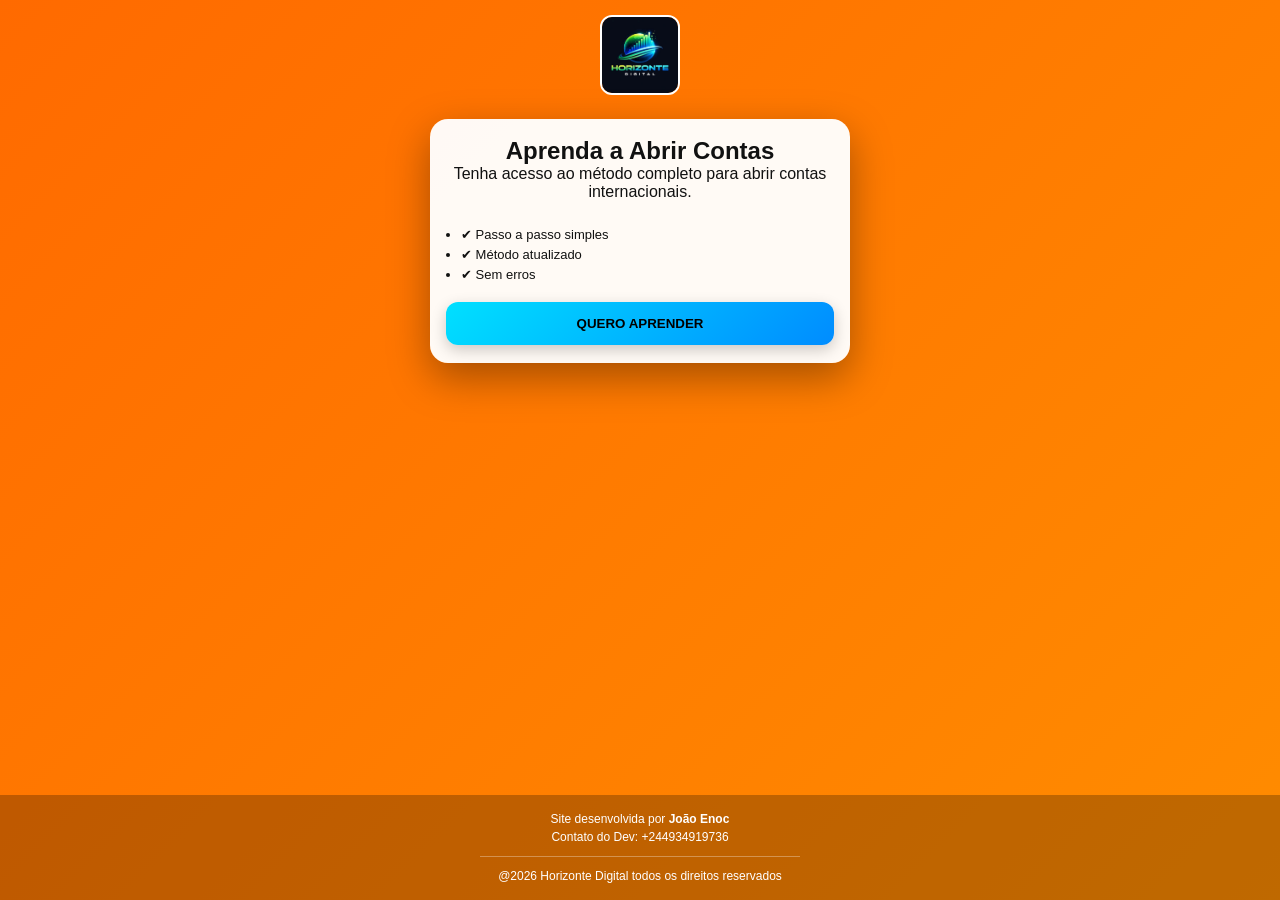
<file: aprender.html>
<!DOCTYPE html>
<html lang="pt">
<head>
<meta charset="UTF-8">
<title>Aprender</title>
<link rel="stylesheet" href="style.css">
</head>

<body>

<header>
    <img src="lgt.jpg" class="logo">
</header>

<section class="conteudo-page">
    <h1>Aprenda a Abrir Contas</h1>

    <p>Tenha acesso ao método completo para abrir contas internacionais.</p>
</br>
    <ul>
        <li>✔ Passo a passo simples</li>
        <li>✔ Método atualizado</li>
        <li>✔ Sem erros</li>
    </ul>

    <button onclick="whatsapp()">QUERO APRENDER</button>
</section>

<footer>
    <div class="footer-box">
                <p>Site desenvolvida por <strong>João Enoc</strong></p>
        <p>Contato do Dev: +244934919736</p>
        <hr>
                <p>@2026 Horizonte Digital todos os direitos reservados</p>
    </div>
</footer>

<script src="script.js"></script>
</body>
</html>
</file>
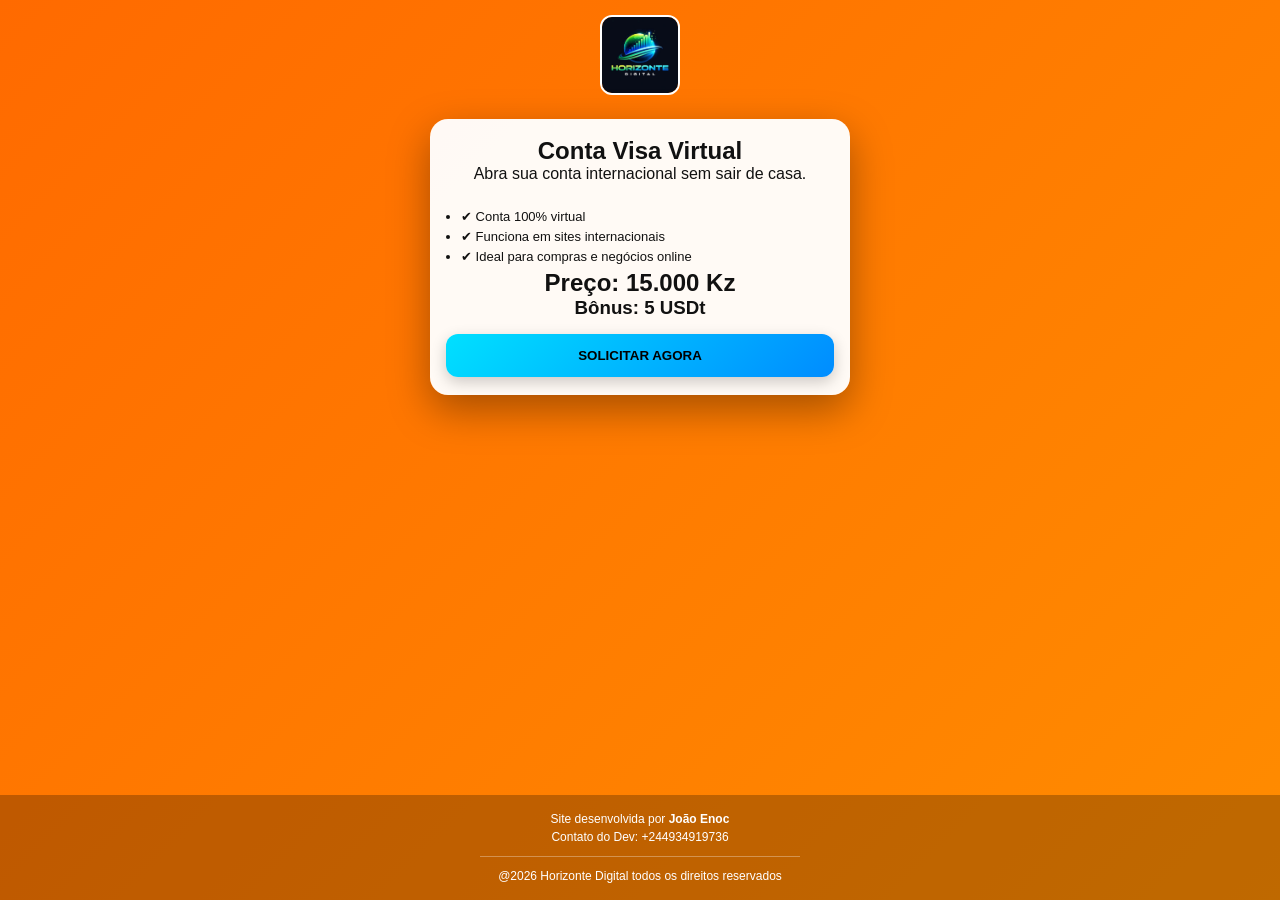
<file: conta.html>
<!DOCTYPE html>
<html lang="pt">
<head>
<meta charset="UTF-8">
<title>Conta Visa</title>
<link rel="stylesheet" href="style.css">
</head>

<body>

<header>
    <img src="lgt.jpg" class="logo">
</header>

<section class="conteudo-page">
    <h1>Conta Visa Virtual</h1>

    <p>Abra sua conta internacional sem sair de casa.</p>
</br>
    <ul>
        <li>✔ Conta 100% virtual</li>
        <li>✔ Funciona em sites internacionais</li>
        <li>✔ Ideal para compras e negócios online</li>
    </ul>

    <h2>Preço: 15.000 Kz</h2>
    <h3>Bônus: 5 USDt</h3>

    <button onclick="whatsapp()">SOLICITAR AGORA</button>
</section>

<footer>
    <div class="footer-box">
                <p>Site desenvolvida por <strong>João Enoc</strong></p>
        <p>Contato do Dev: +244934919736</p>
        <hr>
                <p>@2026 Horizonte Digital todos os direitos reservados</p>
    </div>
</footer>

<script src="script.js"></script>
</body>
</html>
</file>
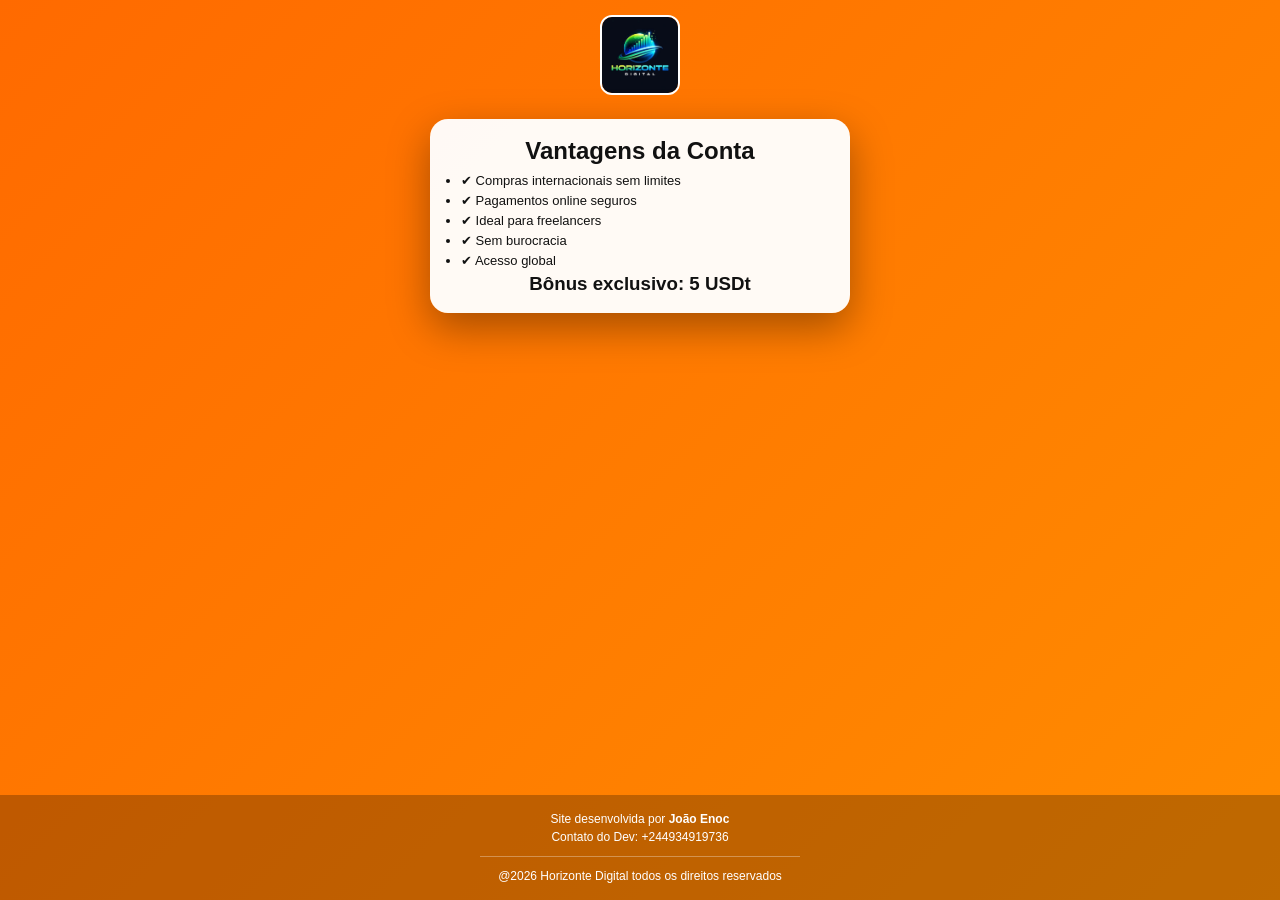
<file: vantagens.html>
<!DOCTYPE html>
<html lang="pt">
<head>
<meta charset="UTF-8">
<title>Vantagens</title>
<link rel="stylesheet" href="style.css">
</head>

<body>

<header>
    <img src="lgt.jpg" class="logo">
</header>

<section class="conteudo-page">
    <h1>Vantagens da Conta</h1>

    <ul>
        <li>✔ Compras internacionais sem limites</li>
        <li>✔ Pagamentos online seguros</li>
        <li>✔ Ideal para freelancers</li>
        <li>✔ Sem burocracia</li>
        <li>✔ Acesso global</li>
    </ul>

    <h3>Bônus exclusivo: 5 USDt</h3>
</section>

<footer>
    <div class="footer-box">
                <p>Site desenvolvida por <strong>João Enoc</strong></p>
        <p>Contato do Dev: +244934919736</p>
        <hr>
                <p>@2026 Horizonte Digital todos os direitos reservados</p>
    </div>
</footer>

</body>
</html>
</file>
<file: style.css>
/* RESET */
*{
    margin:0;
    padding:0;
    box-sizing:border-box;
}

/* BASE */
html, body{
    height:100%;
}

body{
    font-family:Arial;
    background: linear-gradient(135deg, #ff6a00, #ff8c00);
    color:white;
    text-align:center;

    display:flex;
    flex-direction:column;
}

/* HEADER */
header{
    padding:15px 10px;
}

.logo{
    width:80px;
    margin-bottom:10px;
    border:2px solid white;
    border-radius:12px;
}

/* HERO */

.hero{
    padding:10px 15px 0 15px;
}
/* OPTIONS */
.options{
    padding:15px;
    width:100%;
    max-width:500px;
    margin:auto;
}

.option{
    display:block;
    background:linear-gradient(135deg, #004aad, #008cff);
    margin:12px 0;
    padding:18px;
    border-radius:14px;
    color:white;
    text-decoration:none;
    font-weight:bold;
    font-size:15px;

    box-shadow:0 6px 18px rgba(0,0,0,0.25);
    transition:0.2s;
}

.option:active{
    transform:scale(0.97);
}

/* ============================= */
/* CONTEÚDO PREMIUM (O DIFERENCIAL) */
/* ============================= */

.conteudo-page{
    width:90%;
    max-width:420px;

    margin:15px auto;
    padding:18px 16px;

    background: rgba(255,255,255,0.96);
    color:#111;

    border-radius:18px;

    box-shadow: 
        0 15px 40px rgba(0,0,0,0.35);

    position: relative;

    /* 🔥 FAZ ELA SUBIR E FICAR MAIS INTEGRADA */
    transform: translateY(-20px);
}

/* LISTA */
ul{
    padding-left:15px;
    margin-top:8px;
    text-align: left;
}

ul li{
    margin-bottom:5px;
    font-size:13px;
}
/* BOTÃO PROFISSIONAL */
button{
    width:100%;
    margin-top:15px;
    padding:14px;

    background: linear-gradient(135deg, #00e0ff, #008cff);
    color:#000;

    border:none;
    border-radius:12px;

    font-weight:bold;
    cursor:pointer;

    box-shadow: 0 5px 15px rgba(0,0,0,0.2);
    transition:0.2s;
}

button:active{
    transform:scale(0.97);
}

/* FOOTER */
footer{
    margin-top:auto;
    background:rgba(0,0,0,0.25);
    padding:15px 10px;
}

.footer-box{
    max-width:400px;
    margin:auto;
    font-size:12px;
    line-height:1.5;
}

.footer-box hr{
    margin:10px auto;
    width:80%;
    border:none;
    height:1px;
    background:#ffffff50;
}
</file>
